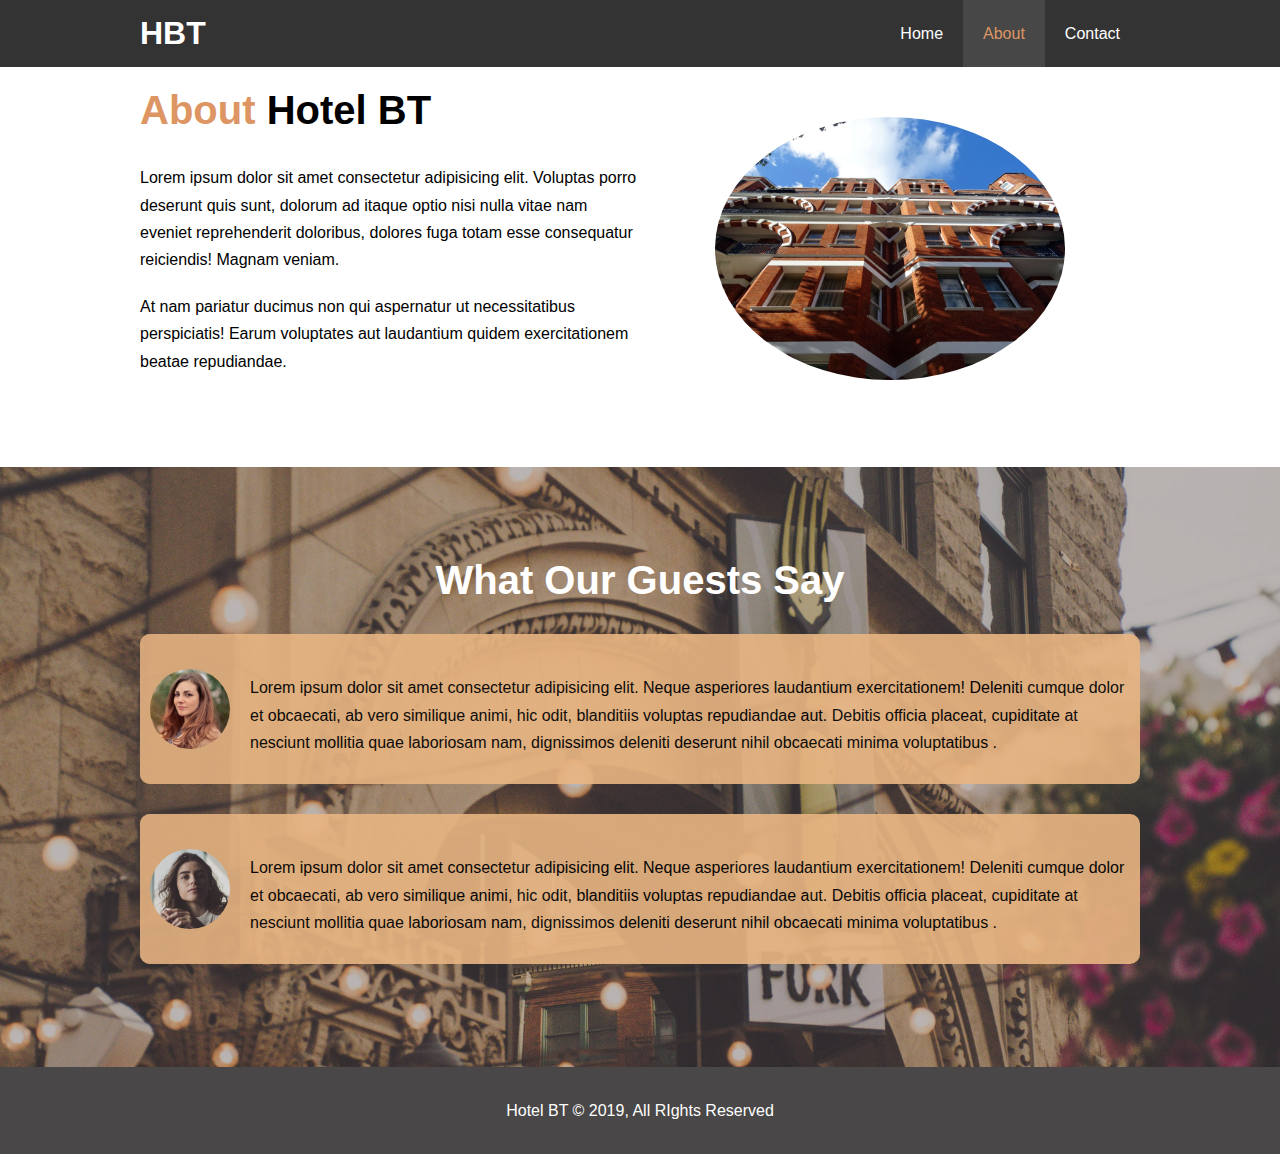
<file: about.html>
<!DOCTYPE html>
<html lang="en">

    <head>
        <meta charset="UTF-8">
        <meta http-equiv="X-UA-Compatible" content="IE=edge">
        <meta name="viewport" content="width=device-width, initial-scale=1.0">
        <meta name="description" content="Welcome to the most extrordinary hotel in Denver - Colorado ">
        <meta name="keywords" content="hotel, denver, colorado hotel">
        <title>Hotel BT | About Us </title>
        <link rel="icon" type="image/x-icon" href="./imgs/hotel-favicon.png?">
        <link rel="stylesheet" href="./css/style.css">
    </head>

    <body>
        <header>
            <nav id="navbar">
                <div class="container">
                    <h1 class="logo"><a href="index.html">HBT</a></h1>
                    <ul>
                        <li><a href="index.html">Home</a></li>
                        <li><a class="current" href="about.html">About</a></li>
                        <li><a href="contact.html">Contact</a></li>
                    </ul>
                </div>
            </nav>

        </header>
        <section id="about">
            <div class="container">
                <div class="about-info">
                    <h2> <span class="text-primary">About </span> Hotel BT</h2>
                    <p>Lorem ipsum dolor sit amet consectetur adipisicing elit. Voluptas porro deserunt quis sunt,
                        dolorum ad itaque optio nisi nulla vitae nam eveniet reprehenderit doloribus, dolores fuga totam
                        esse consequatur reiciendis! Magnam veniam.</p>
                    <p> At nam pariatur ducimus non qui aspernatur
                        ut
                        necessitatibus perspiciatis! Earum voluptates aut laudantium quidem exercitationem beatae
                        repudiandae.
                    </p>
                </div>
                <div class="info-img">
                    <img src="./imgs/photo-2.jpg" alt="hotel">
                </div>
            </div>

        </section>
        <section id="reviews-bg">
            <div class="container">
                <h2>What Our Guests Say</h2>
                <div class="review-info">
                    <div class="avatar">
                        <img src="./imgs/person-1.jpg" alt="person">
                    </div>
                    <div class="rev">
                        <p>Lorem ipsum dolor sit amet consectetur adipisicing elit. Neque asperiores laudantium
                            exercitationem! Deleniti cumque dolor et obcaecati, ab vero similique animi, hic odit,
                            blanditiis voluptas repudiandae aut. Debitis officia placeat, cupiditate at nesciunt
                            mollitia
                            quae laboriosam nam, dignissimos deleniti deserunt nihil obcaecati minima voluptatibus
                            .</p>
                    </div>
                </div>
                <div class="review-info">
                    <div class="avatar">
                        <img src="./imgs/person-2.jpg" alt="person">
                    </div>
                    <div class="rev">
                        <p>Lorem ipsum dolor sit amet consectetur adipisicing elit. Neque asperiores laudantium
                            exercitationem! Deleniti cumque dolor et obcaecati, ab vero similique animi, hic odit,
                            blanditiis voluptas repudiandae aut. Debitis officia placeat, cupiditate at nesciunt
                            mollitia
                            quae laboriosam nam, dignissimos deleniti deserunt nihil obcaecati minima voluptatibus
                            .</p>
                    </div>
                </div>

            </div>
        </section>

        <footer id="main-footer">
            <p> Hotel BT &copy; 2019, All RIghts Reserved
            </p>
        </footer>

    </body>

</html>
</file>
<file: css/style.css>
/* Reset */

* {
  margin: 0;
  padding: 0;
  box-sizing: border-box;
}

/* Main Styling */

html,
body {
  font-family: "Segoe UI", Tahoma, Geneva, Verdana, sans-serif;
  line-height: 1.7em;
}

a {
  text-decoration: none;
  /* color: #333; */
}

h1,
h2,
h3 {
  padding-bottom: 20px;
}

p {
  margin: 20px 0;
}

/* Utility Classes */

.container {
  max-width: 1000px;
  margin: auto;
  overflow: auto;
}

.text-primary {
  color: rgb(221, 150, 99);
}

.lead {
  font-size: 18px;
}

.btn {
  display: inline-block;
  color: #fff;
  background-color: #333;
  padding: 10px 15px;
  border-radius: 4px;
  border: none;
  cursor: pointer;
}

.btn-light {
  background-color: rgb(88, 88, 88);
}

.btn:hover,
.f-bg {
  color: rgb(12, 11, 11);
  background-color: rgb(228, 139, 76);
}

.bg-dark {
  background-color: #333;
  color: #fff;
}

/* Navbar */

#navbar {
  background-color: #333;
  overflow: auto;
}

#navbar a {
  color: white;
}

.logo {
  float: left;
  padding: 20px 0;
}

#navbar ul {
  list-style: none;
  float: right;
}

#navbar li {
  float: left;
}

#navbar ul li a {
  display: block;
  padding: 20px;
  text-align: center;
}

#navbar ul li a:hover,
#navbar ul li a.current {
  background-color: rgb(71, 71, 71);
  color: rgb(221, 150, 99);
}

/* Showcase */

#showcase {
  background: url("../imgs/showcase.jpg") no-repeat center center/cover;
  height: 600px;
}

#showcase .showcase-content {
  color: #fff;
  text-align: center;
  padding-top: 200px;
}

#showcase .showcase-content h2 {
  font-size: 60px;
}

#showcase .showcase-content p {
  padding-bottom: 20px;
}

/* Home-infos */

#home-info {
  height: 400px;
}

#home-info .info-img {
  float: left;
  width: 50%;
  background: url("../imgs/photo-1.jpg") no-repeat;
  min-height: 100%;
}

#home-info .info-content {
  text-align: center;
  width: 50%;
  height: 100%;
  float: right;
  padding: 50px 20px;
  overflow: hidden;
}

#home-info .info-content p {
  padding-bottom: 20px;
}

/* Features */

.box {
  float: left;
  width: 33.3%;
  padding: 50px;
  text-align: center;
}

.box i {
  margin-bottom: 20px;
}

/* Footer */

#main-footer {
  float: left;
  width: 100%;
  padding: 10px;
  background-color: rgb(73, 71, 71);
  color: #fff;
  text-align: center;
}

/* About page */
/* About section  */

#about {
  height: 400px;
}
#about .container .about-info {
  float: left;
  width: 50%;
  min-height: 100;
}

#about .container .about-info h2 {
  font-size: 40px;
  padding-top: 30px;
}

#about .container .info-img {
  float: right;
  width: 50%;
  min-height: 100%;
}

#about .container .info-img img {
  display: block;
  width: 70%;
  margin: 10% auto;
  border-radius: 50%;
}

/* Reviews */

#reviews-bg {
  background: url("../imgs/test-bg.jpg") no-repeat center center/cover;
  height: 600px;
}

#reviews-bg .container h2 {
  color: #fff;
  text-align: center;
  font-size: 40px;
  padding-top: 10%;
  padding-bottom: 40px;
}

.review-info {
  background-color: #e8b582;
  height: 150px;
  border-radius: 10px;
  margin-bottom: 30px;
  opacity: 0.9;
}

.avatar {
  background-color: #e3b180;
  float: left;
  width: 10%;
  min-height: 100%;
  border-radius: 10px;
}

.avatar img {
  display: block;
  width: 80px;
  margin: 35px 10px;
  border-radius: 100%;
}

.rev {
  float: right;
  width: 90%;
  padding: 20px 10px;
}

/* Contact page */

#contact-form {
  height: 600px;
}

#contact-form .container h2 {
  font-size: 40px;
  padding-top: 30px;
}
#contact-form .container label {
  display: block;
  margin-bottom: 4px;
}
#contact-form .container input,
textarea {
  width: 100%;
  margin-bottom: 20px;
  padding: 10px;
  border: 1px solid rgb(207, 204, 204);
}

#contact-form .container input:focus,
textarea:focus {
  outline: none;
  border: 1px solid #e3b180;
}
.submit {
  width: 100px !important;
  height: 50px;
  font-size: 18px;
}

#reach-info {
  background-color: #333;
  color: #fff;
  margin-top: 30px;
}
</file>
